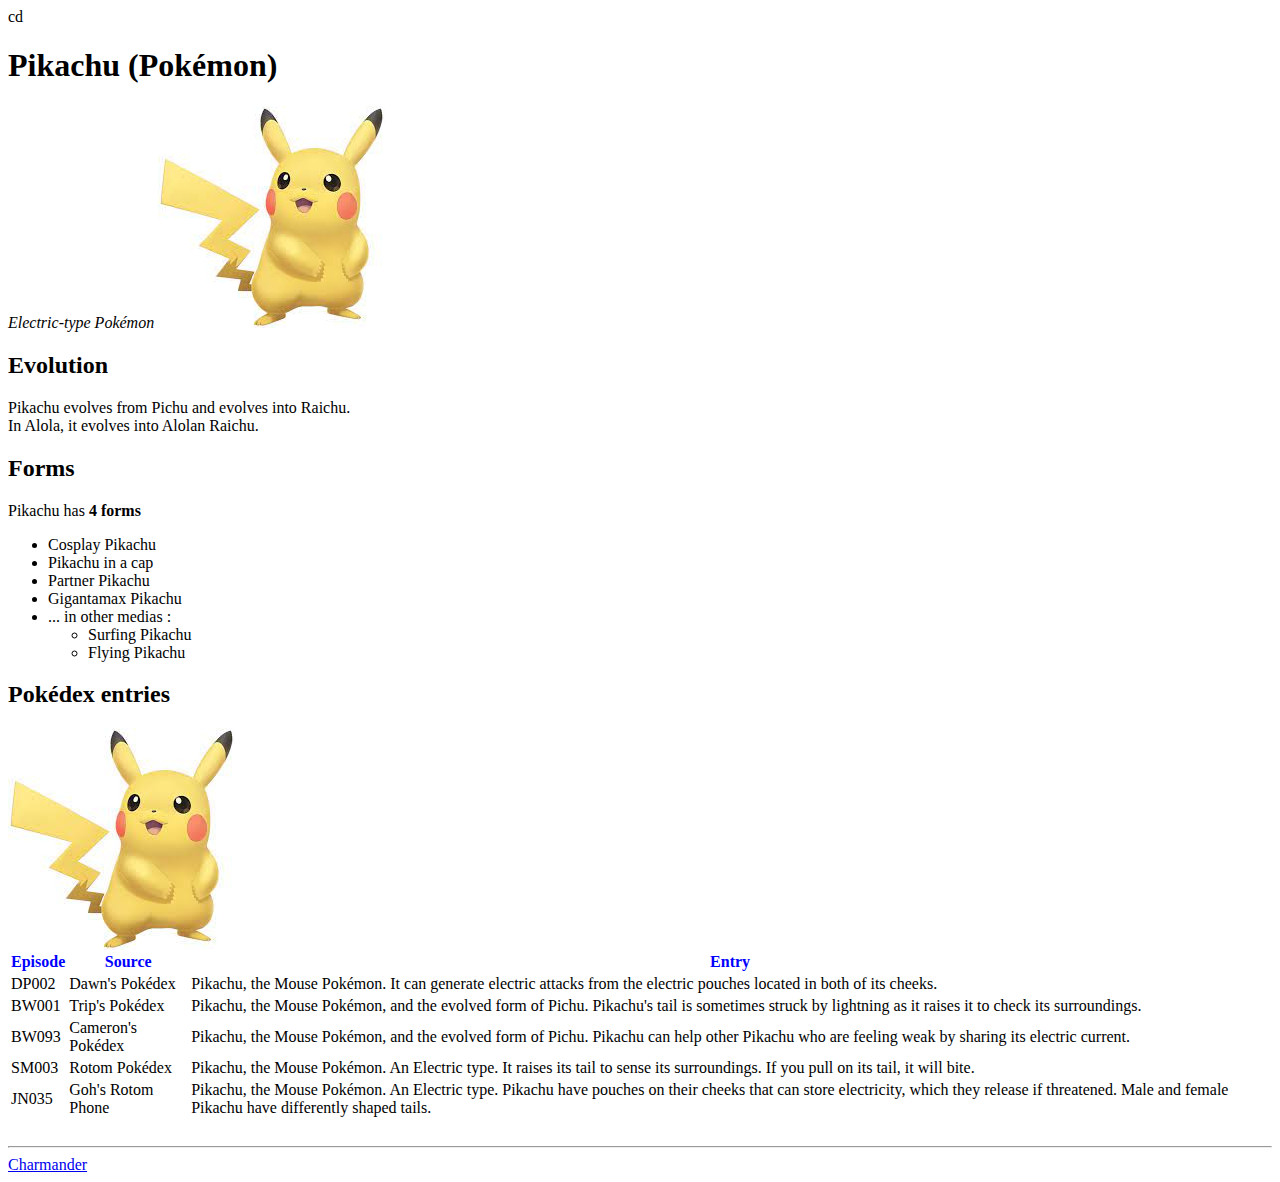
<file: pikachu2.html>
cd <!DOCTYPE html>
<html lang="en">
	<head>
		<title>Pikachu's portfolio</title>
		<link rel="icon" type="image/jpg" href="PICTURES/yellow/pikachu.jpg">
		<link rel="stylesheet" href="css/my_style2.css">
		</head>

	<body>
		<!-- Commented = the browser will not see it (this is HTML comments) -->
		<h1>Pikachu <span class="specie">(Pokémon)</span></h1><!-- Header 1-->
		<em>Electric-type Pokémon</em>
		<a href="https://en.wikipedia.org/wiki/Pikachu" target="_blank">
			<img src="PICTURES/yellow/pikachu.jpg"
				id="pika1"
				alt="Cickable Smilling Pikachu"
				title="Click me to go to wikipédia"
				/></a>
		<h2>Evolution</h2><!-- Header 2-->
		<p>
			Pikachu evolves from <span class="evolution" title="first evolution">Pichu</span> and evolves into <span class="evolution" title="evolution 2">Raichu</span>.
			<br/>
			In Alola, it evolves into <span class="evolution" title="evolution 3">Alolan Raichu</span>.
		</p>
		<h2>Forms</h2>
		<p>Pikachu has <strong>4 forms</strong></p><!-- Paragraph-->
		<ul class="evolution"><!-- UnorderList-->
			<li>Cosplay Pikachu</li><!--List Item-->
			<li>Pikachu in a cap</li>
			<li>Partner Pikachu</li>
			<li>Gigantamax Pikachu</li>
			<li>... in other medias :
				<!-- you can nest list (lists inside lists)-->
				<ul>
					<li>Surfing Pikachu</li>
					<li>Flying Pikachu</li>
				</ul>
			</li>

		</ul>
		<div>
			<h2>Pokédex entries</h2>
			<img src="PICTURES/yellow/pikachu.jpg"
				id="pika2"
				/></a>
			<table><!-- Table main tag-->

				<tr style="color:blue;"><!-- Table Row-->
					<th>Episode</th><!-- Table Header-->
					<th>Source</th>
					<th>Entry</th>
				</tr>
				<tr>
					<td>DP002</td><!-- Table Data (cell)-->
					<td>Dawn&#39;s Pokédex</td>
					<td>Pikachu, the Mouse Pokémon. It can generate electric attacks from the electric pouches located in both of its cheeks.</td>
				</tr>
				<tr>
					<td>BW001</td>
					<td>Trip&#39;s Pokédex</td>
					<td>Pikachu, the Mouse Pokémon, and the evolved form of Pichu. Pikachu&#39;s tail is sometimes struck by lightning as it raises it to check its surroundings.</td>
				</tr>
				<tr>
					<td>BW093</td>
					<td>Cameron&#39;s Pokédex</td>
					<td>Pikachu, the Mouse Pokémon, and the evolved form of Pichu. Pikachu can help other Pikachu who are feeling weak by sharing its electric current.</td>
				</tr>
				<tr>
					<td>SM003</td>
					<td>Rotom Pokédex</td>
					<td>Pikachu, the Mouse Pokémon. An Electric type. It raises its tail to sense its surroundings. If you pull on its tail, it will bite.</td>
				</tr>
				<tr>
					<td>JN035</td>
					<td>Goh&#39;s Rotom Phone</td>
					<td>Pikachu, the Mouse Pokémon. An Electric type. Pikachu have pouches on their cheeks that can store electricity, which they release if threatened. Male and female Pikachu have differently shaped tails.</td>
				</tr>
			</table>
		</div>
		<br/><hr/>
		<div id="footer">
			<a href="charmander.html" title="Click me to go to Charamander's page">Charmander</a>
		</div>
	</body>
</html>
</file>
<file: css/my_style2.css>
/*
    Colors used

    CSS HEX
    --bright-pink-crayola: #ee4b6aff;
    --pink: #f4b8c3ff;
    --black: #010001ff;
    --flax: #f2e47dff;
    --arylide-yellow: #e6d460ff;
    --mimi-pink: #fed7deff;
    --red-cmyk: #ea261fff;

     CSS HSL
    --bright-pink-crayola: hsla(349, 83%, 61%, 1);
    --pink: hsla(349, 73%, 84%, 1);
    --black: hsla(300, 100%, 0%, 1);
    --flax: hsla(53, 82%, 72%, 1);
    --arylide-yellow: hsla(52, 73%, 64%, 1);
    --mimi-pink: hsla(349, 95%, 92%, 1);
    --red-cmyk: hsla(2, 83%, 52%, 1);

*/
</file>
